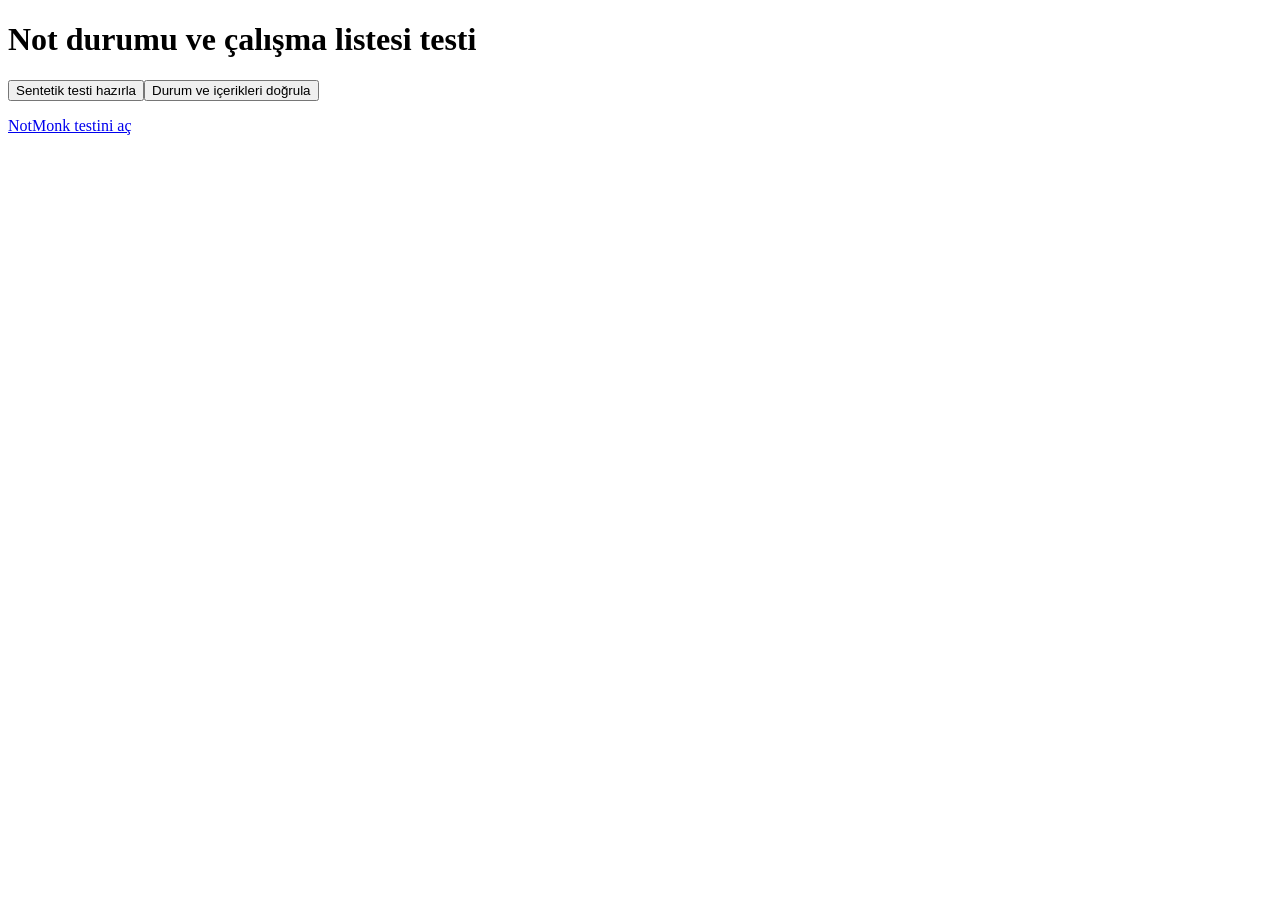
<file: tests/single-status-fixture.html>
<!doctype html><html lang="tr"><meta charset="utf-8"><title>Tek durum — sentetik test</title><h1>Not durumu ve çalışma listesi testi</h1><button id="seed">Sentetik testi hazırla</button><button id="verify">Durum ve içerikleri doğrula</button><p id="result"></p><a href="../index.html#/areas">NotMonk testini aç</a><script src="../roadmap.js"></script><script src="single-status-fixture.js"></script></html>
</file>
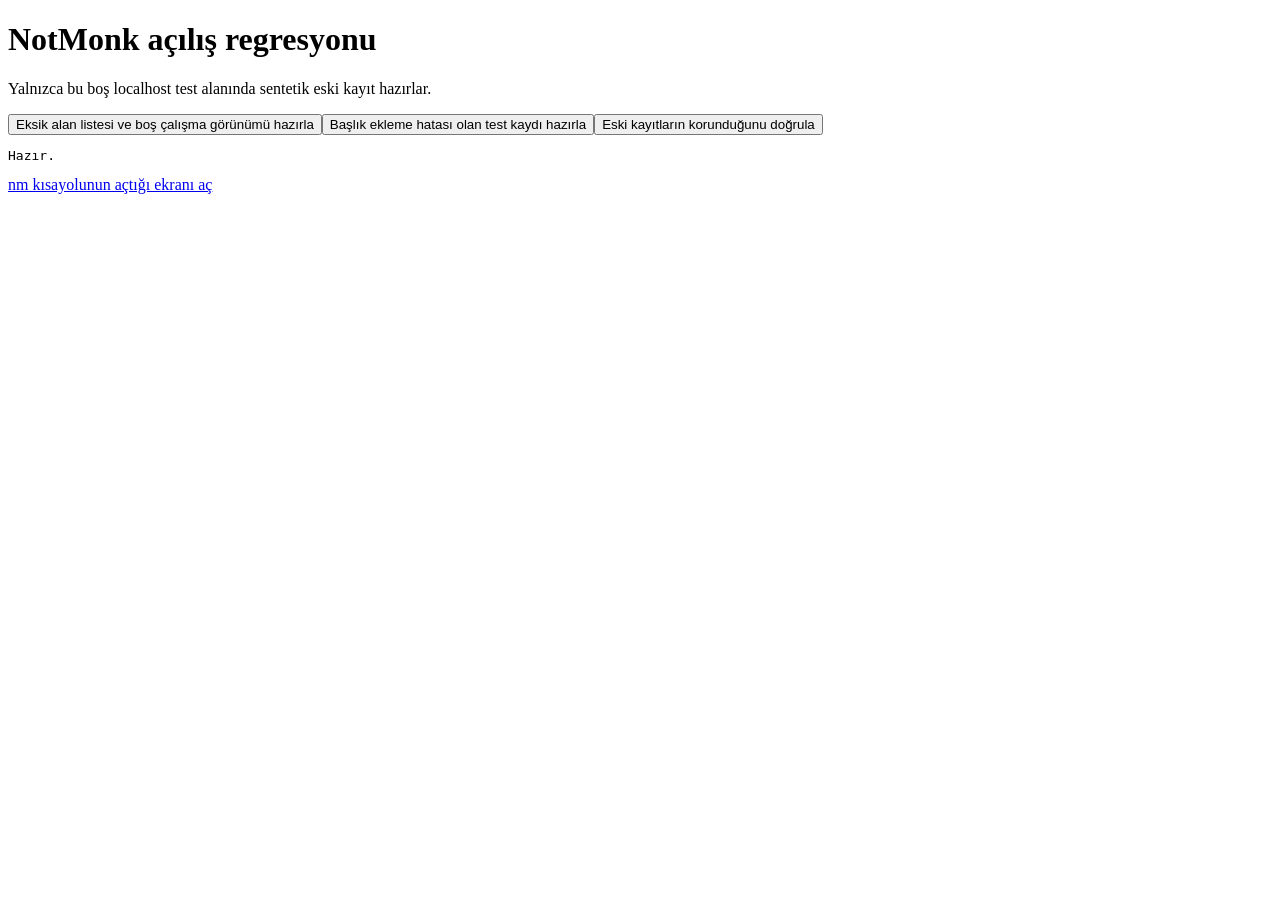
<file: tests/startup-fixture.html>
<!doctype html><html lang="tr"><meta charset="utf-8"><title>NotMonk açılış regresyonu</title><body><h1>NotMonk açılış regresyonu</h1><p>Yalnızca bu boş localhost test alanında sentetik eski kayıt hazırlar.</p><button id="stale">Eksik alan listesi ve boş çalışma görünümü hazırla</button><button id="failure">Başlık ekleme hatası olan test kaydı hazırla</button><button id="verify">Eski kayıtların korunduğunu doğrula</button><pre id="result">Hazır.</pre><a href="../index.html#/areas">nm kısayolunun açtığı ekranı aç</a><script src="../roadmap.js"></script><script src="startup-fixture.js"></script></body></html>
</file>
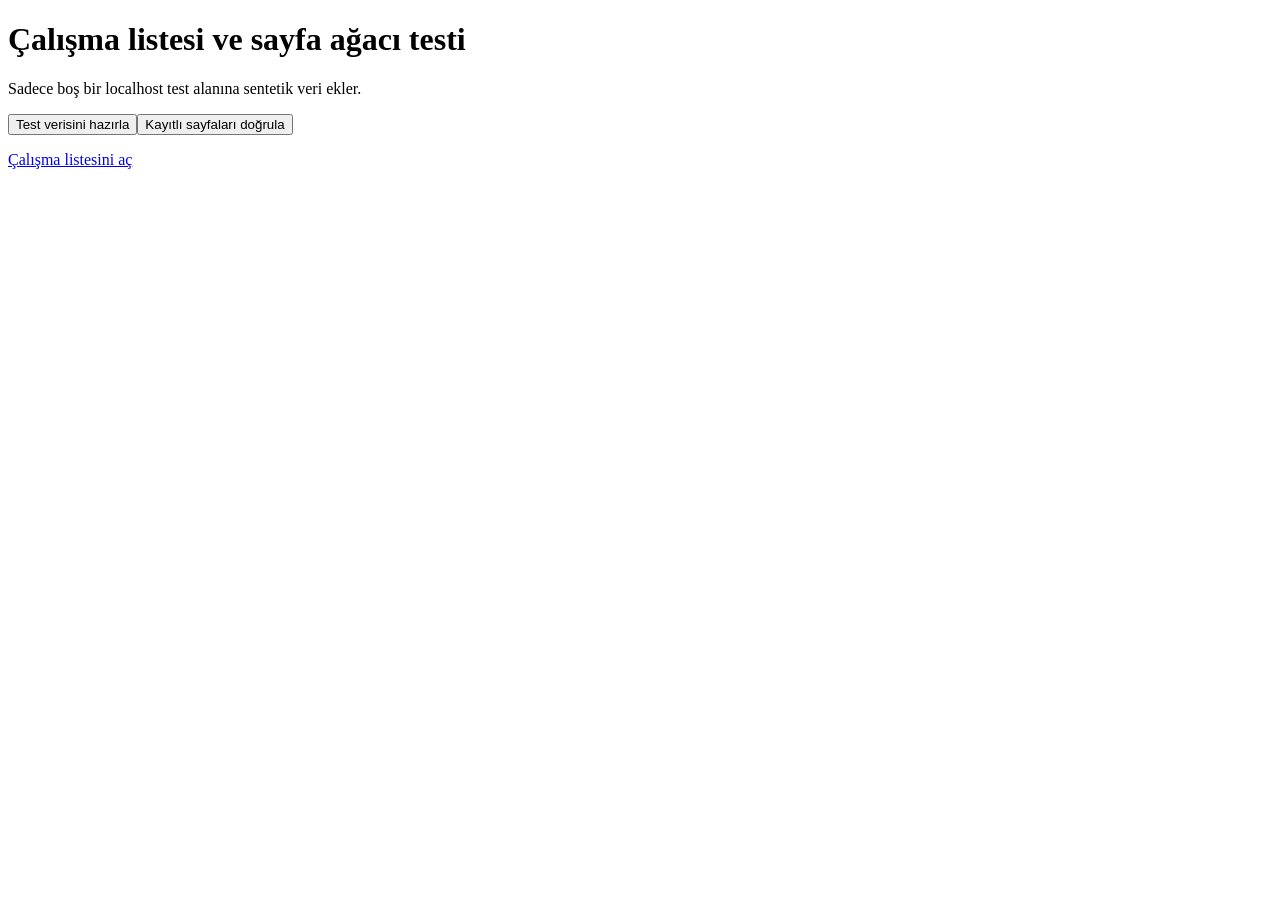
<file: tests/study-list-fixture.html>
<!doctype html><html lang="tr"><meta charset="utf-8"><title>Çalıştıklarım — sentetik test</title><h1>Çalışma listesi ve sayfa ağacı testi</h1><p>Sadece boş bir localhost test alanına sentetik veri ekler.</p><button id="seed">Test verisini hazırla</button><button id="verify">Kayıtlı sayfaları doğrula</button><p id="result"></p><a href="../index.html#/today">Çalışma listesini aç</a><script src="study-list-fixture.js"></script></html>
</file>
